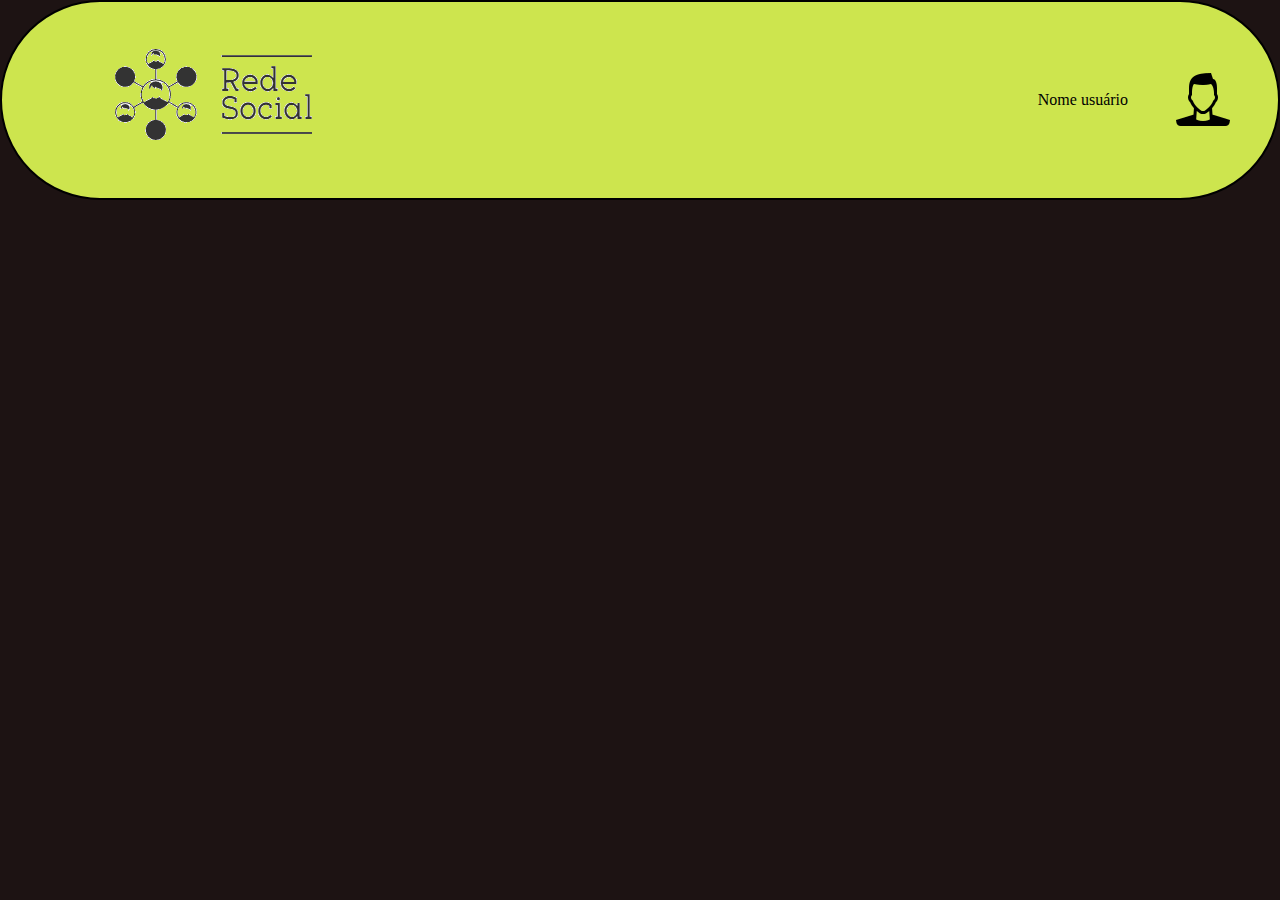
<file: index.html>
<!DOCTYPE html>
<html lang="pt-br">
<head>
    <meta charset="UTF-8">
    <meta http-equiv="X-UA-Compatible" content="IE=edge">
    <meta name="viewport" content="width=device-width, initial-scale=1.0">
    <link rel="stylesheet" href="Style_Projeto/Style.css">
    <script src="Script/Script.js" defer></script> 
    <title>Rede-Social</title>
</head>
<body>
    <header>
        <a id = "logo" href="index.html"><img  src="Foto_Projeto/horizontal_on_white_by_logaster (1).png" alt=""></a>
        <div class="head-usuario">
            <p class="Nome_usuario">Nome usuário</p>
            <a id="logo-usuario" href="usuario.html"><img class="img_user" src="Foto_Projeto/logo-usuario.png" alt=""></a>
        </div>
    </header>
    <div class="conteiner-centro">
       
    </div>
</body>
</html>
</file>
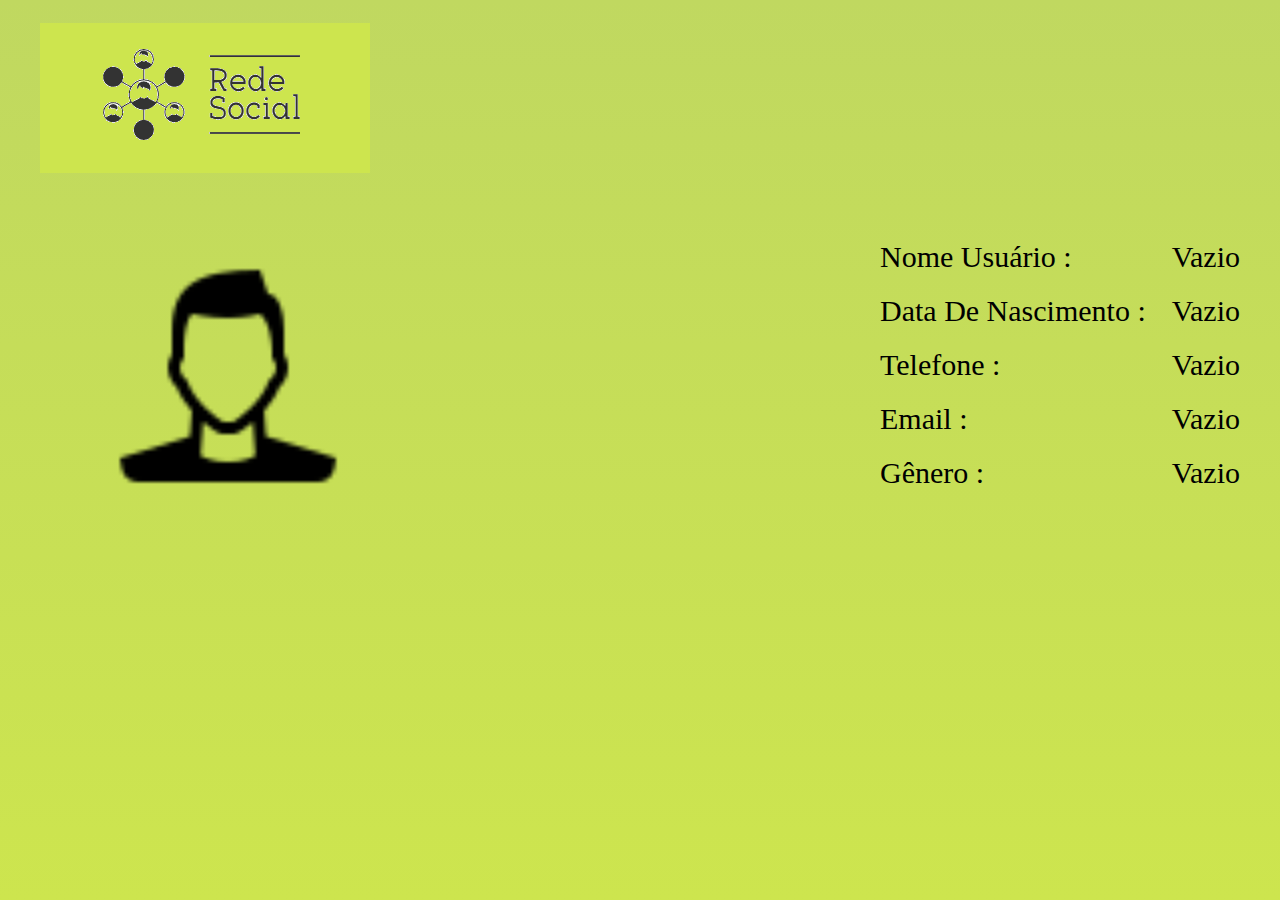
<file: usuario.html>
<!DOCTYPE html>
<html lang="en">
<head>
    <meta charset="UTF-8">
    <meta http-equiv="X-UA-Compatible" content="IE=edge">
    <meta name="viewport" content="width=device-width, initial-scale=1.0">
    <title>Perfil Usuário</title>
    <script src="Script/script_usuario.js"></script>
    <link rel="stylesheet" href="Style_Projeto/style_usuario.css">
</head>
<body>
    <header>
        <a class="logo" href="index.html"><img src="Foto_Projeto/horizontal_on_white_by_logaster (1).png" alt="logo-Projeto"></a>
    </header>
    <div class="container-centro">
        <img class="logo-perfil" src="Foto_Projeto/logo-usuario.png" alt="">
        <div class="dado">
            <ul>
                <li class="dados">Nome Usuário : <p class="nome">Vazio</p> </li>
                <li class="dados">Data De Nascimento : <p class="data">Vazio</p></li>
                <li class="dados">Telefone : <p class="telefone">Vazio</p></li>
                <li class="dados">Email : <p class="email">Vazio</p></li>
                <li class="dados">Gênero : <p class="genero">Vazio</p></li>
            </ul>
                
        </div>
        
    </div>
</body>
</html>
</file>
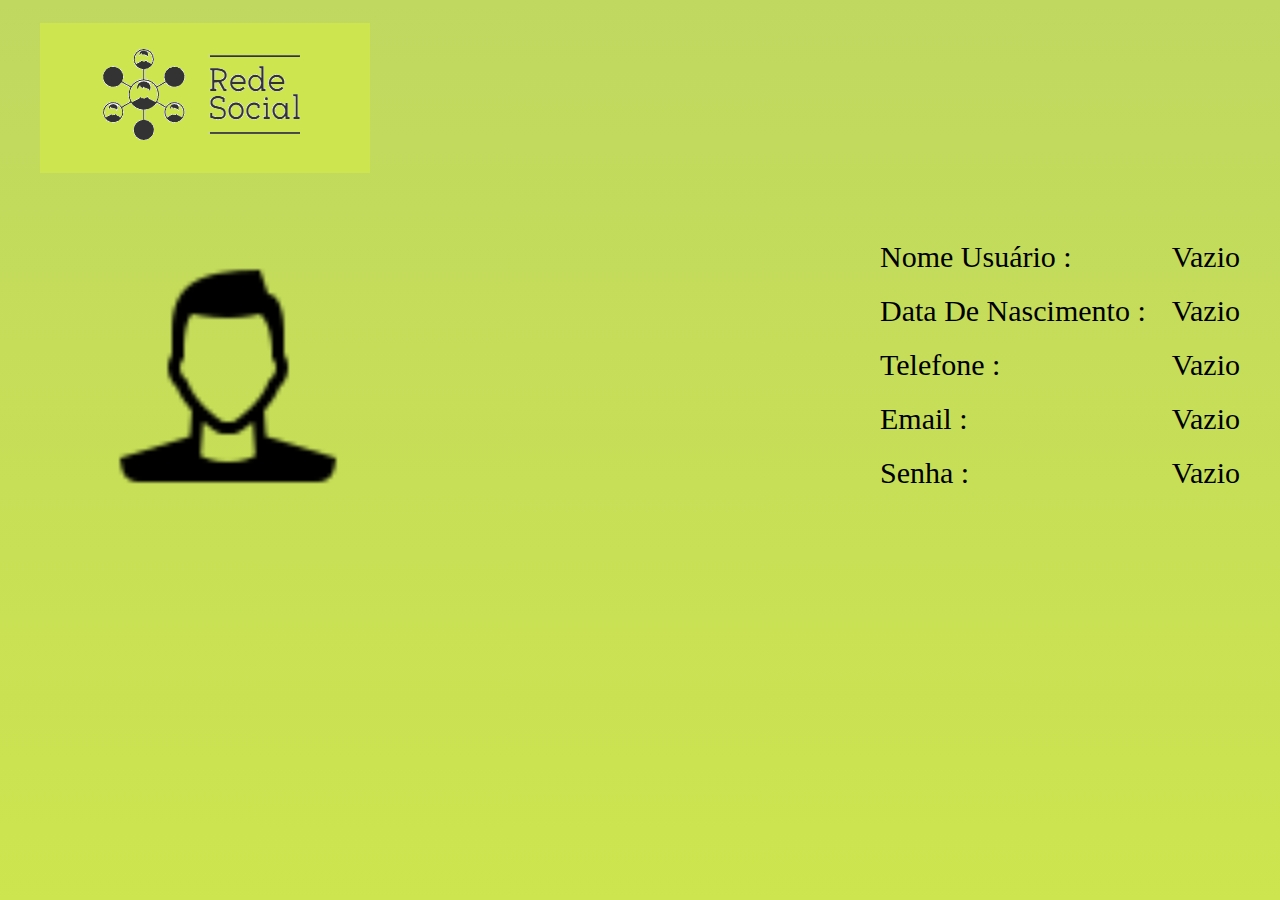
<file: Html_Usuário/usuario.html>
<!DOCTYPE html>
<html lang="pt-br">
<head>
    <meta charset="UTF-8">
    <meta http-equiv="X-UA-Compatible" content="IE=edge">
    <meta name="viewport" content="width=device-width, initial-scale=1.0">
    <title>Perfil Do Usuário</title>
</head>
<body>
    <link rel="stylesheet" href="/Style_Projeto/style_usuario.css">
    <script src="/Script/script_usuario.js"></script>
    <header>
        <a class="logo" href="/index.html"><img src="/Foto_Projeto/horizontal_on_white_by_logaster (1).png" alt="logo-Projeto"></a>
    </header>
    <div class="container-centro">
        <img class="logo-perfil" src="/Foto_Projeto/logo-usuario.png" alt="">
        <div class="dado">
            <ul>
                <li class="dados">Nome Usuário : <p>Vazio</p> </li>
                <li class="dados">Data De Nascimento : <p>Vazio</p></li>
                <li class="dados">Telefone : <p>Vazio</p></li>
                <li class="dados">Email : <p>Vazio</p></li>
                <li class="dados">Senha : <p>Vazio</p></li>
            </ul>
                
        </div>
        
    </div>
    
</body>
</html>
</file>
<file: Style_Projeto/Style.css>
*{
  padding: 0;
  margin: 0;
  box-sizing: border-box;
}
body{
    height: 90vh;
    background-color: #1d1313;
}

header{
    height: 200px;
    display: flex;
    justify-content: space-between;
    align-items: center;
    border: 2px solid black;
    border-radius: 500px;
    background-color: #cde54e;
}

.head-usuario{
    display: flex;
   
    justify-content: center;
    align-items: center;
}
#logo{
    margin-left: 50px;
    align-self: center;
}
#logo-usuario{
  width:70px;
  display: flex;
  justify-content: center;
  align-items: center;
  text-decoration: none;
  color: rgb(0, 0, 0);
  margin: 40px;
}

.conteiner-centro{
  display: flex;
  flex-direction: column;
  align-items: center;
}
</file>
<file: Style_Projeto/style_usuario.css>
*{
    padding: 0;
    margin: 0;
    box-sizing: border-box;
}
body{
    height: 100vh;
    background: linear-gradient(#c0d860,#cde54e) ;
}
header{
    height: 200px;
    display: flex;
    flex-direction: row;
    justify-content: flex-start;
    align-items: center;
    border-radius: 300px;
}
.logo{
    margin-left: 40px;
}
.container-centro{
    display: flex;
    flex-direction: row;
    justify-content: space-between;
    align-items: center;
}
.logo-perfil{
    display: flex;
    flex-direction: row;
    align-self: flex-start;
    justify-content: center;
    width: 20%;
    margin-top: 50px;
    margin-left: 100px;
}
.dado{
    display: flex;
    flex-direction: row-reverse;
    margin-top: 40px;
}
.dados{
    width: 360px;
    display: flex;
    justify-content: space-between;
    font-size: 30px;
    margin-right: 40px;
    margin-bottom: 20px;
}
</file>
